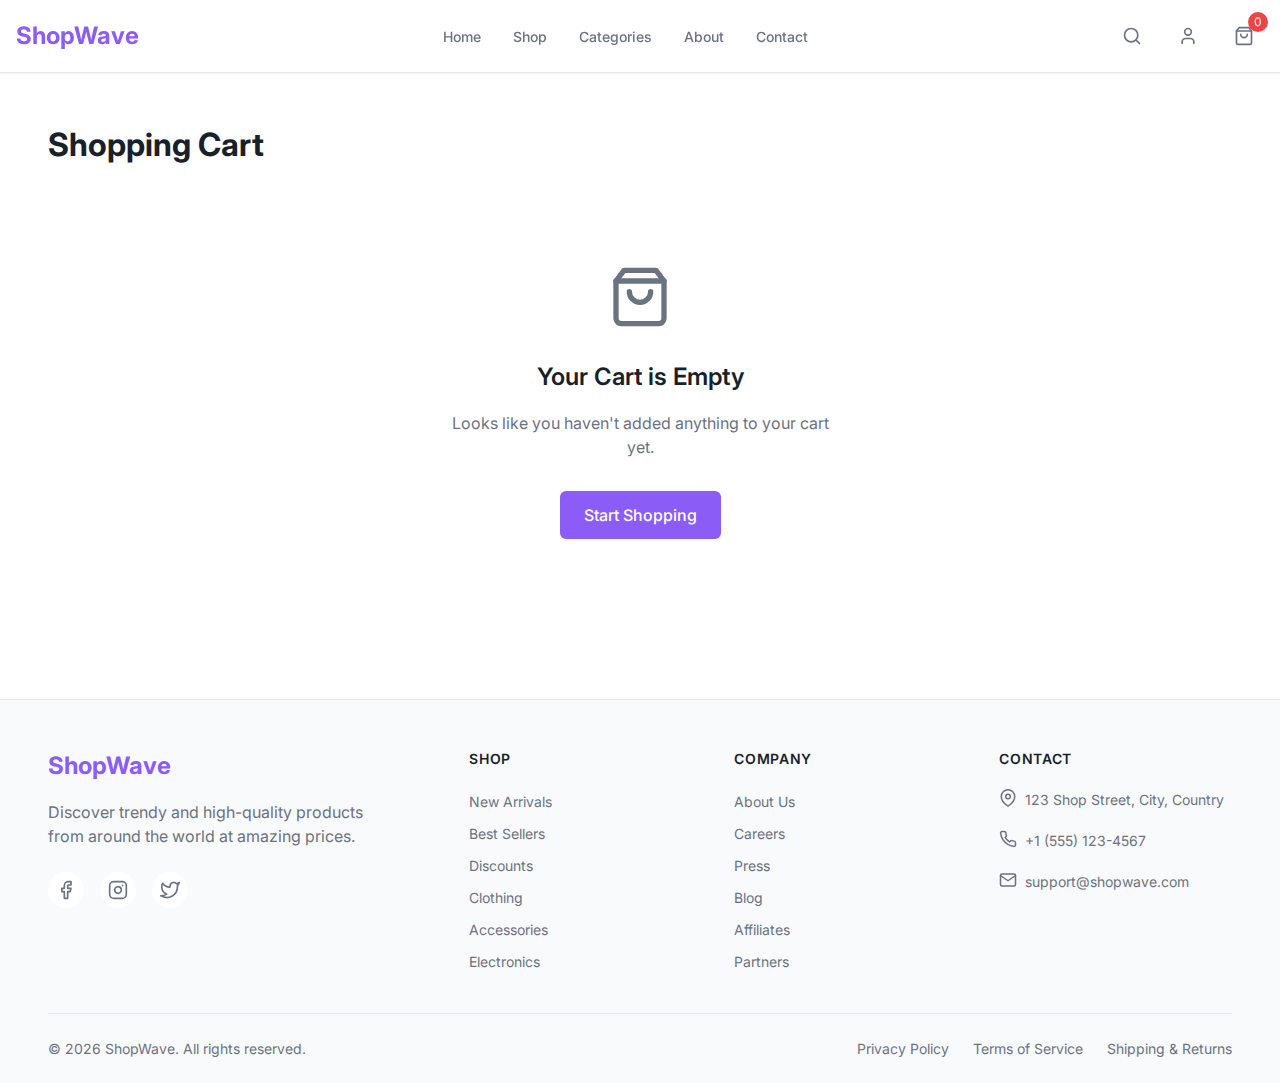
<file: pages/cart.html>
<!DOCTYPE html>
<html lang="en">
<head>
  <meta charset="UTF-8">
  <meta name="viewport" content="width=device-width, initial-scale=1.0">
  <title>ShopWave - Your Cart</title>
  <link rel="stylesheet" href="../styles/global.css">
  <link rel="stylesheet" href="../styles/cart.css">
  <link rel="stylesheet" href="https://fonts.googleapis.com/css2?family=Inter:wght@300;400;500;600;700&display=swap">
</head>
<body>
  <header class="navbar">
    <div class="navbar-container">
      <div class="navbar-logo">
        <a href="../index.html">ShopWave</a>
      </div>
      <nav class="navbar-menu">
        <ul>
          <li><a href="../index.html">Home</a></li>
          <li><a href="shop.html">Shop</a></li>
          <li><a href="categories.html">Categories</a></li>
          <li><a href="about.html">About</a></li>
          <li><a href="contact.html">Contact</a></li>
        </ul>
      </nav>
      <div class="navbar-actions">
        <button class="icon-button search-button">
          <svg xmlns="http://www.w3.org/2000/svg" width="20" height="20" viewBox="0 0 24 24" fill="none" stroke="currentColor" stroke-width="2" stroke-linecap="round" stroke-linejoin="round"><circle cx="11" cy="11" r="8"></circle><line x1="21" y1="21" x2="16.65" y2="16.65"></line></svg>
        </button>
        <a href="profile.html" class="icon-button">
          <svg xmlns="http://www.w3.org/2000/svg" width="20" height="20" viewBox="0 0 24 24" fill="none" stroke="currentColor" stroke-width="2" stroke-linecap="round" stroke-linejoin="round"><path d="M19 21v-2a4 4 0 0 0-4-4H9a4 4 0 0 0-4 4v2"></path><circle cx="12" cy="7" r="4"></circle></svg>
        </a>
        <a href="cart.html" class="icon-button cart-button active">
          <svg xmlns="http://www.w3.org/2000/svg" width="20" height="20" viewBox="0 0 24 24" fill="none" stroke="currentColor" stroke-width="2" stroke-linecap="round" stroke-linejoin="round"><path d="M6 2L3 6v14a2 2 0 0 0 2 2h14a2 2 0 0 0 2-2V6l-3-4z"></path><line x1="3" y1="6" x2="21" y2="6"></line><path d="M16 10a4 4 0 0 1-8 0"></path></svg>
          <span class="cart-count">0</span>
        </a>
        <button class="mobile-menu-toggle">
          <svg xmlns="http://www.w3.org/2000/svg" width="24" height="24" viewBox="0 0 24 24" fill="none" stroke="currentColor" stroke-width="2" stroke-linecap="round" stroke-linejoin="round"><line x1="3" y1="12" x2="21" y2="12"></line><line x1="3" y1="6" x2="21" y2="6"></line><line x1="3" y1="18" x2="21" y2="18"></line></svg>
        </button>
      </div>
    </div>
    <div class="search-overlay">
      <div class="search-container">
        <input type="text" placeholder="Search products..." class="search-input">
        <button class="search-close">
          <svg xmlns="http://www.w3.org/2000/svg" width="24" height="24" viewBox="0 0 24 24" fill="none" stroke="currentColor" stroke-width="2" stroke-linecap="round" stroke-linejoin="round"><line x1="18" y1="6" x2="6" y2="18"></line><line x1="6" y1="6" x2="18" y2="18"></line></svg>
        </button>
      </div>
    </div>
  </header>

  <main>
    <section class="cart-page">
      <div class="container">
        <h1>Shopping Cart</h1>
        
        <div id="cart-content">
          <!-- This will be populated by JavaScript -->
        </div>
      </div>
    </section>
  </main>

  <footer class="footer">
    <div class="container">
      <div class="footer-content">
        <div class="footer-brand">
          <h2>ShopWave</h2>
          <p>Discover trendy and high-quality products from around the world at amazing prices.</p>
          <div class="social-links">
            <a href="#" aria-label="Facebook">
              <svg xmlns="http://www.w3.org/2000/svg" width="20" height="20" viewBox="0 0 24 24" fill="none" stroke="currentColor" stroke-width="2" stroke-linecap="round" stroke-linejoin="round"><path d="M18 2h-3a5 5 0 0 0-5 5v3H7v4h3v8h4v-8h3l1-4h-4V7a1 1 0 0 1 1-1h3z"></path></svg>
            </a>
            <a href="#" aria-label="Instagram">
              <svg xmlns="http://www.w3.org/2000/svg" width="20" height="20" viewBox="0 0 24 24" fill="none" stroke="currentColor" stroke-width="2" stroke-linecap="round" stroke-linejoin="round"><rect x="2" y="2" width="20" height="20" rx="5" ry="5"></rect><path d="M16 11.37A4 4 0 1 1 12.63 8 4 4 0 0 1 16 11.37z"></path><line x1="17.5" y1="6.5" x2="17.51" y2="6.5"></line></svg>
            </a>
            <a href="#" aria-label="Twitter">
              <svg xmlns="http://www.w3.org/2000/svg" width="20" height="20" viewBox="0 0 24 24" fill="none" stroke="currentColor" stroke-width="2" stroke-linecap="round" stroke-linejoin="round"><path d="M23 3a10.9 10.9 0 0 1-3.14 1.53 4.48 4.48 0 0 0-7.86 3v1A10.66 10.66 0 0 1 3 4s-4 9 5 13a11.64 11.64 0 0 1-7 2c9 5 20 0 20-11.5a4.5 4.5 0 0 0-.08-.83A7.72 7.72 0 0 0 23 3z"></path></svg>
            </a>
          </div>
        </div>
        <div class="footer-links">
          <div class="footer-links-column">
            <h3>Shop</h3>
            <ul>
              <li><a href="shop.html">New Arrivals</a></li>
              <li><a href="shop.html">Best Sellers</a></li>
              <li><a href="shop.html">Discounts</a></li>
              <li><a href="shop.html">Clothing</a></li>
              <li><a href="shop.html">Accessories</a></li>
              <li><a href="shop.html">Electronics</a></li>
            </ul>
          </div>
          <div class="footer-links-column">
            <h3>Company</h3>
            <ul>
              <li><a href="about.html">About Us</a></li>
              <li><a href="about.html">Careers</a></li>
              <li><a href="about.html">Press</a></li>
              <li><a href="about.html">Blog</a></li>
              <li><a href="about.html">Affiliates</a></li>
              <li><a href="about.html">Partners</a></li>
            </ul>
          </div>
          <div class="footer-links-column">
            <h3>Contact</h3>
            <ul class="contact-info">
              <li>
                <svg xmlns="http://www.w3.org/2000/svg" width="18" height="18" viewBox="0 0 24 24" fill="none" stroke="currentColor" stroke-width="2" stroke-linecap="round" stroke-linejoin="round"><path d="M21 10c0 7-9 13-9 13s-9-6-9-13a9 9 0 0 1 18 0z"></path><circle cx="12" cy="10" r="3"></circle></svg>
                <span>123 Shop Street, City, Country</span>
              </li>
              <li>
                <svg xmlns="http://www.w3.org/2000/svg" width="18" height="18" viewBox="0 0 24 24" fill="none" stroke="currentColor" stroke-width="2" stroke-linecap="round" stroke-linejoin="round"><path d="M22 16.92v3a2 2 0 0 1-2.18 2 19.79 19.79 0 0 1-8.63-3.07 19.5 19.5 0 0 1-6-6 19.79 19.79 0 0 1-3.07-8.67A2 2 0 0 1 4.11 2h3a2 2 0 0 1 2 1.72 12.84 12.84 0 0 0 .7 2.81 2 2 0 0 1-.45 2.11L8.09 9.91a16 16 0 0 0 6 6l1.27-1.27a2 2 0 0 1 2.11-.45 12.84 12.84 0 0 0 2.81.7A2 2 0 0 1 22 16.92z"></path></svg>
                <span>+1 (555) 123-4567</span>
              </li>
              <li>
                <svg xmlns="http://www.w3.org/2000/svg" width="18" height="18" viewBox="0 0 24 24" fill="none" stroke="currentColor" stroke-width="2" stroke-linecap="round" stroke-linejoin="round"><path d="M4 4h16c1.1 0 2 .9 2 2v12c0 1.1-.9 2-2 2H4c-1.1 0-2-.9-2-2V6c0-1.1.9-2 2-2z"></path><polyline points="22,6 12,13 2,6"></polyline></svg>
                <span>support@shopwave.com</span>
              </li>
            </ul>
          </div>
        </div>
      </div>
      <div class="footer-bottom">
        <p>&copy; <span id="current-year"></span> ShopWave. All rights reserved.</p>
        <div class="footer-legal">
          <a href="#">Privacy Policy</a>
          <a href="#">Terms of Service</a>
          <a href="#">Shipping & Returns</a>
        </div>
      </div>
    </div>
  </footer>

  <!-- Toast notifications -->
  <div id="toast-container"></div>

  <script src="../js/data.js"></script>
  <script src="../js/utils.js"></script>
  <script src="../js/cart.js"></script>
  <script src="../js/cart-page.js"></script>
</body>
</html>
</file>
<file: styles/global.css>
/* Global styles that apply to all pages */
:root {
  --color-primary: #8B5CF6;
  --color-primary-light: #A78BFA;
  --color-primary-dark: #7C3AED;
  --color-accent: #D946EF;
  --color-text: #1A1F2C;
  --color-text-light: #6B7280;
  --color-background: #FFFFFF;
  --color-background-light: #F9FAFB;
  --color-border: #E5E7EB;
  --color-error: #EF4444;
  --color-success: #10B981;
  --color-warning: #F59E0B;
  --shadow-sm: 0 1px 2px 0 rgba(0, 0, 0, 0.05);
  --shadow: 0 1px 3px 0 rgba(0, 0, 0, 0.1), 0 1px 2px 0 rgba(0, 0, 0, 0.06);
  --shadow-md: 0 4px 6px -1px rgba(0, 0, 0, 0.1), 0 2px 4px -1px rgba(0, 0, 0, 0.06);
  --shadow-lg: 0 10px 15px -3px rgba(0, 0, 0, 0.1), 0 4px 6px -2px rgba(0, 0, 0, 0.05);
  --radius-sm: 0.125rem;
  --radius: 0.25rem;
  --radius-md: 0.375rem;
  --radius-lg: 0.5rem;
  --radius-xl: 0.75rem;
  --radius-2xl: 1rem;
  --radius-full: 9999px;
  --transition: all 0.2s ease;
}

* {
  margin: 0;
  padding: 0;
  box-sizing: border-box;
}

html {
  font-size: 16px;
  scroll-behavior: smooth;
}

body {
  font-family: 'Inter', -apple-system, BlinkMacSystemFont, 'Segoe UI', Roboto, Oxygen,
    Ubuntu, Cantarell, 'Open Sans', 'Helvetica Neue', sans-serif;
  color: var(--color-text);
  background-color: var(--color-background);
  line-height: 1.5;
  min-height: 100vh;
  display: flex;
  flex-direction: column;
}

main {
  flex: 1;
}

a {
  color: inherit;
  text-decoration: none;
  transition: var(--transition);
}

ul {
  list-style: none;
}

img {
  max-width: 100%;
  height: auto;
  display: block;
}

button, .button {
  cursor: pointer;
  font-family: inherit;
  transition: var(--transition);
}

input, select, textarea {
  font-family: inherit;
}

.container {
  width: 100%;
  max-width: 1280px;
  margin: 0 auto;
  padding: 0 1rem;
}

.section-header {
  text-align: center;
  margin-bottom: 2.5rem;
}

.section-header h2 {
  font-size: 1.875rem;
  font-weight: 700;
  color: var(--color-text);
  margin-bottom: 0.75rem;
}

.section-header p {
  color: var(--color-text-light);
  max-width: 36rem;
  margin: 0 auto;
}

/* Buttons */
.button {
  display: inline-flex;
  align-items: center;
  justify-content: center;
  padding: 0.625rem 1.25rem;
  font-size: 0.875rem;
  font-weight: 500;
  border-radius: var(--radius-md);
  transition: var(--transition);
  border: none;
}

.button svg {
  margin-left: 0.5rem;
}

.button.primary {
  background-color: var(--color-primary);
  color: white;
}

.button.primary:hover {
  background-color: var(--color-primary-dark);
}

.button.outline {
  background: transparent;
  border: 1px solid var(--color-border);
  color: var(--color-text);
}

.button.outline:hover {
  background-color: var(--color-background-light);
  border-color: var(--color-text-light);
}

/* Navbar */
.navbar {
  background-color: var(--color-background);
  border-bottom: 1px solid var(--color-border);
  position: sticky;
  top: 0;
  z-index: 50;
  box-shadow: var(--shadow-sm);
}

.navbar-container {
  display: flex;
  justify-content: space-between;
  align-items: center;
  padding: 1rem;
  max-width: 1280px;
  margin: 0 auto;
}

.navbar-logo a {
  font-size: 1.5rem;
  font-weight: 700;
  color: var(--color-primary);
}

.navbar-menu ul {
  display: flex;
  gap: 2rem;
}

.navbar-menu a {
  color: var(--color-text-light);
  font-size: 0.875rem;
  font-weight: 500;
}

.navbar-menu a:hover, .navbar-menu a.active {
  color: var(--color-primary);
}

.navbar-actions {
  display: flex;
  align-items: center;
  gap: 1rem;
}

.icon-button {
  display: inline-flex;
  align-items: center;
  justify-content: center;
  width: 2.5rem;
  height: 2.5rem;
  border-radius: var(--radius-full);
  color: var(--color-text-light);
  background: transparent;
  border: none;
  transition: var(--transition);
}

.icon-button:hover {
  color: var(--color-primary);
  background-color: var(--color-background-light);
}

.cart-button {
  position: relative;
}

.cart-count {
  position: absolute;
  top: -0.25rem;
  right: -0.25rem;
  background-color: var(--color-error);
  color: white;
  font-size: 0.75rem;
  width: 1.25rem;
  height: 1.25rem;
  border-radius: var(--radius-full);
  display: flex;
  align-items: center;
  justify-content: center;
}

.mobile-menu-toggle {
  display: none;
  background: none;
  border: none;
  color: var(--color-text);
}

/* Search overlay */
.search-overlay {
  position: fixed;
  top: 0;
  left: 0;
  right: 0;
  bottom: 0;
  background-color: rgba(0, 0, 0, 0.5);
  display: none;
  justify-content: center;
  padding-top: 4rem;
  z-index: 100;
}

.search-overlay.active {
  display: flex;
}

.search-container {
  position: relative;
  width: 100%;
  max-width: 36rem;
  margin: 0 1rem;
}

.search-input {
  width: 100%;
  padding: 0.75rem 3rem 0.75rem 1rem;
  border-radius: var(--radius-md);
  border: 1px solid var(--color-border);
  font-size: 1rem;
  background-color: white;
}

.search-close {
  position: absolute;
  right: 0.5rem;
  top: 0.5rem;
  background: none;
  border: none;
  color: var(--color-text-light);
  cursor: pointer;
}

/* Footer */
.footer {
  background-color: var(--color-background-light);
  border-top: 1px solid var(--color-border);
  padding: 3rem 0 1.5rem;
  margin-top: 3rem;
}

.footer-content {
  display: grid;
  grid-template-columns: 1fr;
  gap: 2.5rem;
}

.footer-brand h2 {
  font-size: 1.5rem;
  font-weight: 700;
  color: var(--color-primary);
  margin-bottom: 1rem;
}

.footer-brand p {
  color: var(--color-text-light);
  margin-bottom: 1.5rem;
  max-width: 20rem;
}

.social-links {
  display: flex;
  gap: 1rem;
}

.social-links a {
  display: inline-flex;
  align-items: center;
  justify-content: center;
  width: 2.25rem;
  height: 2.25rem;
  border-radius: var(--radius-full);
  color: var(--color-text-light);
  background-color: var(--color-background);
  transition: var(--transition);
}

.social-links a:hover {
  color: var(--color-primary);
  background-color: var(--color-primary-light);
  color: white;
}

.footer-links {
  display: grid;
  grid-template-columns: repeat(auto-fit, minmax(160px, 1fr));
  gap: 2rem;
}

.footer-links-column h3 {
  font-size: 0.875rem;
  font-weight: 600;
  text-transform: uppercase;
  letter-spacing: 0.05em;
  color: var(--color-text);
  margin-bottom: 1.25rem;
}

.footer-links-column ul {
  display: flex;
  flex-direction: column;
  gap: 0.5rem;
}

.footer-links-column a {
  color: var(--color-text-light);
  font-size: 0.875rem;
  transition: var(--transition);
}

.footer-links-column a:hover {
  color: var(--color-primary);
}

.contact-info li {
  display: flex;
  align-items: flex-start;
  gap: 0.5rem;
  margin-bottom: 0.75rem;
  color: var(--color-text-light);
  font-size: 0.875rem;
}

.footer-bottom {
  margin-top: 2.5rem;
  padding-top: 1.5rem;
  border-top: 1px solid var(--color-border);
  display: flex;
  flex-direction: column;
  align-items: center;
  text-align: center;
  gap: 1rem;
}

.footer-bottom p {
  color: var(--color-text-light);
  font-size: 0.875rem;
}

.footer-legal {
  display: flex;
  gap: 1.5rem;
}

.footer-legal a {
  color: var(--color-text-light);
  font-size: 0.875rem;
}

.footer-legal a:hover {
  color: var(--color-primary);
}

/* Toast notifications */
#toast-container {
  position: fixed;
  bottom: 1rem;
  right: 1rem;
  z-index: 9999;
  display: flex;
  flex-direction: column;
  gap: 0.5rem;
}

.toast {
  padding: 0.75rem 1rem;
  border-radius: var(--radius);
  background-color: white;
  box-shadow: var(--shadow-lg);
  display: flex;
  align-items: center;
  gap: 0.5rem;
  min-width: 16rem;
  max-width: 24rem;
  animation: slideIn 0.3s ease;
}

.toast.success {
  border-left: 4px solid var(--color-success);
}

.toast.error {
  border-left: 4px solid var(--color-error);
}

.toast.info {
  border-left: 4px solid var(--color-primary);
}

.toast.warning {
  border-left: 4px solid var(--color-warning);
}

@keyframes slideIn {
  from {
    transform: translateX(100%);
    opacity: 0;
  }
  to {
    transform: translateX(0);
    opacity: 1;
  }
}

@keyframes slideOut {
  from {
    transform: translateX(0);
    opacity: 1;
  }
  to {
    transform: translateX(100%);
    opacity: 0;
  }
}

.toast.closing {
  animation: slideOut 0.3s ease forwards;
}

/* Responsiveness */
@media (min-width: 640px) {
  .container {
    padding: 0 1.5rem;
  }
  
  .footer-content {
    grid-template-columns: 1fr 2fr;
  }
  
  .footer-bottom {
    flex-direction: row;
    justify-content: space-between;
    text-align: left;
  }
}

@media (min-width: 768px) {
  .container {
    padding: 0 2rem;
  }
  
  .button {
    padding: 0.75rem 1.5rem;
    font-size: 1rem;
  }
}

@media (max-width: 768px) {
  .navbar-menu {
    display: none;
  }
  
  .mobile-menu-toggle {
    display: block;
  }
  
  .footer-content {
    gap: 2rem;
  }
}

@media (min-width: 1024px) {
  .container {
    padding: 0 2.5rem;
  }
  
  .section-header h2 {
    font-size: 2.25rem;
  }
}

@media (min-width: 1280px) {
  .container {
    padding: 0 3rem;
  }
}
</file>
<file: styles/cart.css>
/* Cart page specific styles */

.cart-page {
  padding: 3rem 0;
}

.cart-page h1 {
  font-size: 2rem;
  font-weight: 700;
  margin-bottom: 2rem;
  color: var(--color-text);
}

/* Empty cart */
.empty-cart {
  text-align: center;
  padding: 4rem 0;
}

.empty-cart svg {
  width: 4rem;
  height: 4rem;
  color: var(--color-text-light);
  margin-bottom: 1.5rem;
}

.empty-cart h2 {
  font-size: 1.5rem;
  font-weight: 600;
  margin-bottom: 1rem;
  color: var(--color-text);
}

.empty-cart p {
  color: var(--color-text-light);
  margin-bottom: 2rem;
  max-width: 24rem;
  margin-left: auto;
  margin-right: auto;
}

/* Cart with items */
.cart-grid {
  display: grid;
  grid-template-columns: 1fr;
  gap: 2rem;
}

.cart-items {
  width: 100%;
}

.cart-item {
  display: flex;
  border: 1px solid var(--color-border);
  border-radius: var(--radius-lg);
  padding: 1rem;
  margin-bottom: 1rem;
  background-color: var(--color-background);
}

.cart-item-image {
  width: 6rem;
  height: 6rem;
  border-radius: var(--radius);
  overflow: hidden;
  flex-shrink: 0;
}

.cart-item-image img {
  width: 100%;
  height: 100%;
  object-fit: cover;
}

.cart-item-content {
  flex: 1;
  padding: 0 1rem;
  display: flex;
  flex-direction: column;
}

.cart-item-title {
  font-size: 1rem;
  font-weight: 500;
  margin-bottom: 0.25rem;
  color: var(--color-text);
}

.cart-item-category {
  font-size: 0.75rem;
  color: var(--color-text-light);
  margin-bottom: 1rem;
}

.cart-item-price {
  font-size: 1.125rem;
  font-weight: 600;
  color: var(--color-text);
  margin-top: auto;
}

.cart-item-actions {
  display: flex;
  flex-direction: column;
  justify-content: space-between;
  align-items: flex-end;
}

.quantity-control {
  display: flex;
  align-items: center;
  border: 1px solid var(--color-border);
  border-radius: var(--radius);
  overflow: hidden;
}

.quantity-btn {
  width: 2rem;
  height: 2rem;
  display: flex;
  align-items: center;
  justify-content: center;
  background: none;
  border: none;
  font-weight: bold;
  cursor: pointer;
  color: var(--color-text);
  background-color: var(--color-background-light);
}

.quantity-btn:hover {
  background-color: var(--color-border);
}

.quantity-value {
  width: 2.5rem;
  text-align: center;
  font-size: 0.875rem;
  font-weight: 500;
  color: var(--color-text);
}

.remove-item {
  background: none;
  border: none;
  color: var(--color-error);
  font-size: 0.875rem;
  margin-top: 1rem;
  cursor: pointer;
  display: flex;
  align-items: center;
  gap: 0.25rem;
}

.remove-item:hover {
  text-decoration: underline;
}

.cart-actions {
  display: flex;
  justify-content: space-between;
  margin-top: 1rem;
  flex-wrap: wrap;
  gap: 1rem;
}

/* Cart summary */
.cart-summary {
  border: 1px solid var(--color-border);
  border-radius: var(--radius-lg);
  padding: 1.5rem;
  background-color: var(--color-background-light);
  height: fit-content;
}

.cart-summary h2 {
  font-size: 1.25rem;
  font-weight: 600;
  margin-bottom: 1.5rem;
  color: var(--color-text);
}

.summary-row {
  display: flex;
  justify-content: space-between;
  margin-bottom: 1rem;
}

.summary-row span {
  color: var(--color-text-light);
}

.summary-row.total {
  font-weight: 600;
  font-size: 1.125rem;
  border-top: 1px solid var(--color-border);
  padding-top: 1rem;
  margin-top: 1rem;
  color: var(--color-text);
}

.promo-form {
  margin: 1.5rem 0;
}

.promo-form input {
  width: 100%;
  padding: 0.75rem;
  border: 1px solid var(--color-border);
  border-radius: var(--radius);
  margin-bottom: 0.75rem;
}

.free-shipping-notice {
  display: flex;
  align-items: flex-start;
  gap: 0.5rem;
  padding: 0.75rem;
  background-color: rgba(var(--color-info-rgb), 0.1);
  border-radius: var(--radius);
  margin: 1rem 0;
}

.free-shipping-notice svg {
  color: var(--color-primary);
  flex-shrink: 0;
  margin-top: 0.125rem;
}

.free-shipping-notice p {
  font-size: 0.875rem;
  color: var(--color-text-light);
}

.checkout-button {
  width: 100%;
  padding: 0.875rem;
  background-color: var(--color-primary);
  color: white;
  border: none;
  border-radius: var(--radius);
  font-weight: 500;
  margin-top: 1rem;
  cursor: pointer;
  display: flex;
  align-items: center;
  justify-content: center;
  gap: 0.5rem;
}

.checkout-button:hover {
  background-color: var(--color-primary-dark);
}

.payment-methods {
  display: flex;
  justify-content: center;
  gap: 1rem;
  margin-top: 1.5rem;
}

.payment-methods img {
  height: 2rem;
  width: auto;
  opacity: 0.5;
}

/* Media Queries */
@media (min-width: 768px) {
  .cart-grid {
    grid-template-columns: 1fr 20rem;
  }
  
  .cart-item {
    flex-direction: row;
  }
  
  .cart-item-actions {
    flex-direction: column;
  }
}
</file>
